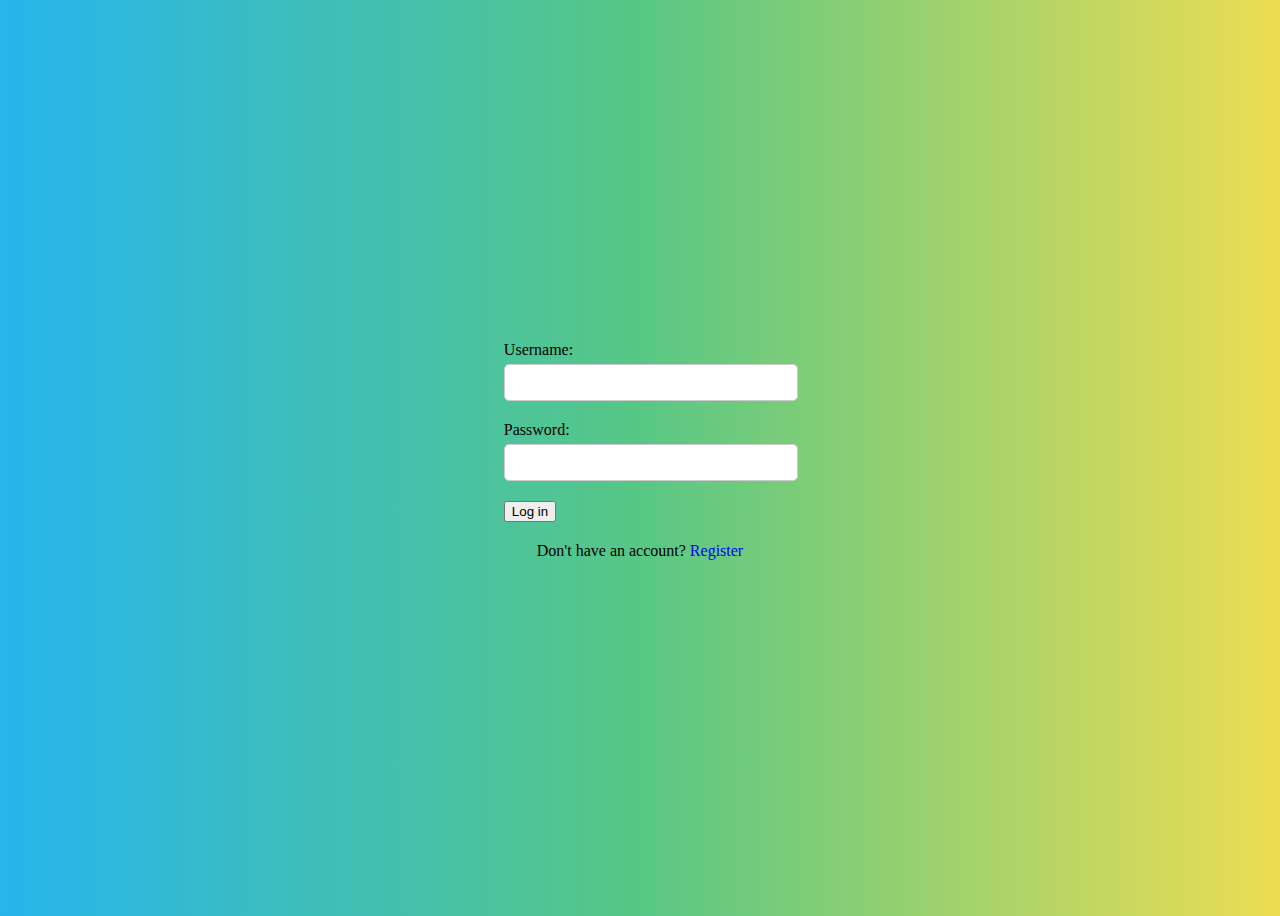
<file: src/main/resources/static/dashboard.html>
<!doctype html>
<html lang="en">
<head>
    <meta charset="UTF-8">
    <meta name="viewport" content="width=device-width, initial-scale=1">
    <title>Dashboard</title>
    <script src="auth.js"></script>
</head>
<body>
<div class="dashboard">
    <h1>Welcome to your Dashboard</h1>
    <div id="user-info"></div>
    <button onclick="handleLogout()">Logout</button>
</div>
<script>
    const user = checkAuth(); // This will redirect if not logged in
    document.getElementById('user-info').innerHTML = `
        <p>Username: ${user.username}</p>
        <p>Email: ${user.email}</p>
    `;
</script>
</body>
</html>
</file>
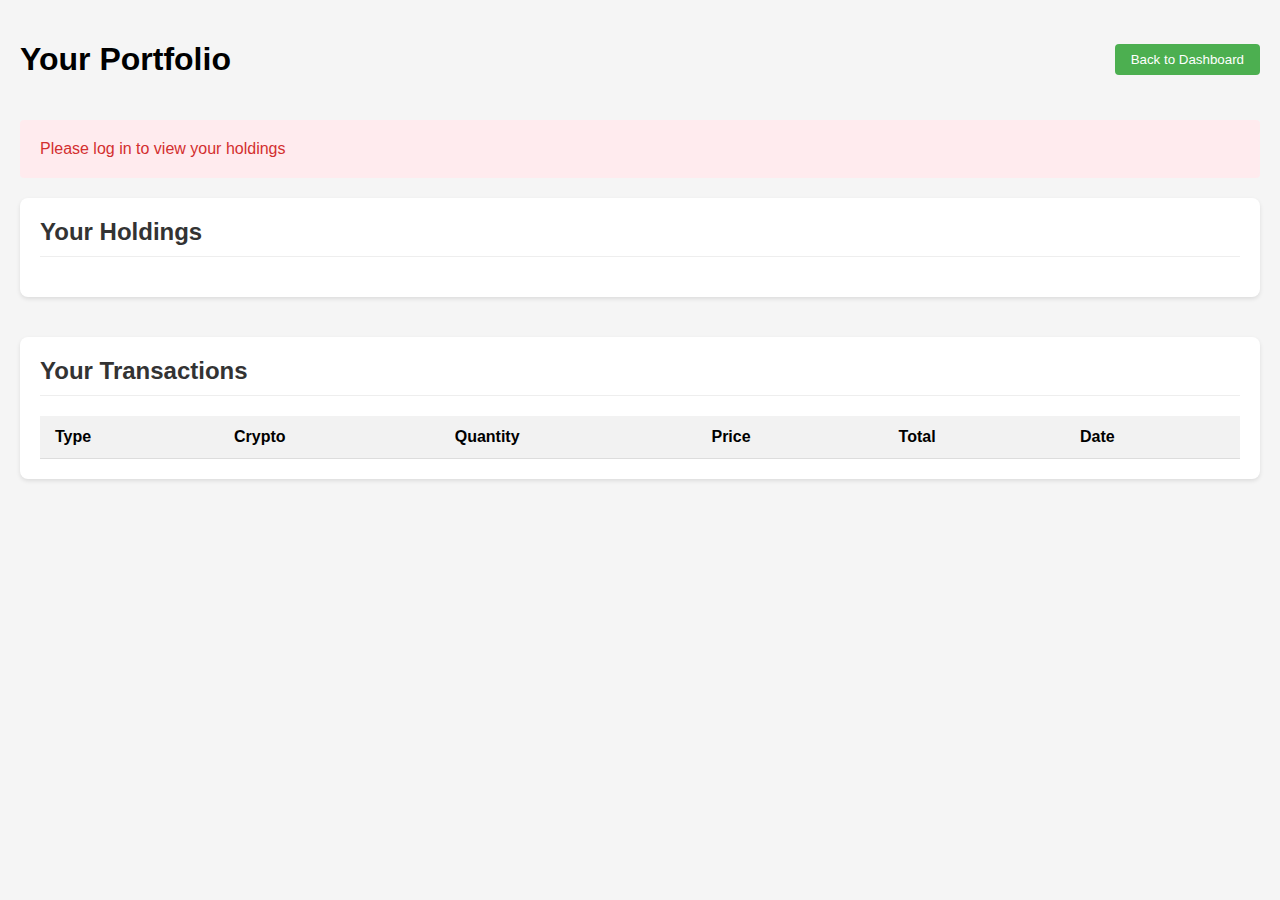
<file: src/main/resources/static/holdings.html>
<!DOCTYPE html>
<html lang="en">
<head>
    <meta charset="UTF-8">
    <meta name="viewport" content="width=device-width, initial-scale=1.0">
    <title>Your Portfolio</title>
    <link rel="stylesheet" href="holdings.css">
    <script src="holdings.js" defer></script>
</head>
<body>
<header>
    <h1>Your Portfolio</h1>
    <button id="back-button">Back to Dashboard</button>
</header>

<main>
    <div id="loading-message">Loading your data...</div>
    <div id="error-message" class="hidden"></div>

    <section class="portfolio-section">
        <h2>Your Holdings</h2>
        <table id="holdings-table">
            <thead>
            <tr>
                <th>Crypto</th>
                <th>Quantity</th>
                <th>Last Updated</th>
            </tr>
            </thead>
            <tbody id="holdings-body"></tbody>
        </table>
    </section>

    <section class="portfolio-section">
        <h2>Your Transactions</h2>
        <table id="transactions-table">
            <thead>
            <tr>
                <th>Type</th>
                <th>Crypto</th>
                <th>Quantity</th>
                <th>Price</th>
                <th>Total</th>
                <th>Date</th>
            </tr>
            </thead>
            <tbody id="transactions-body"></tbody>
        </table>
    </section>
</main>
</body>
</html>
</file>
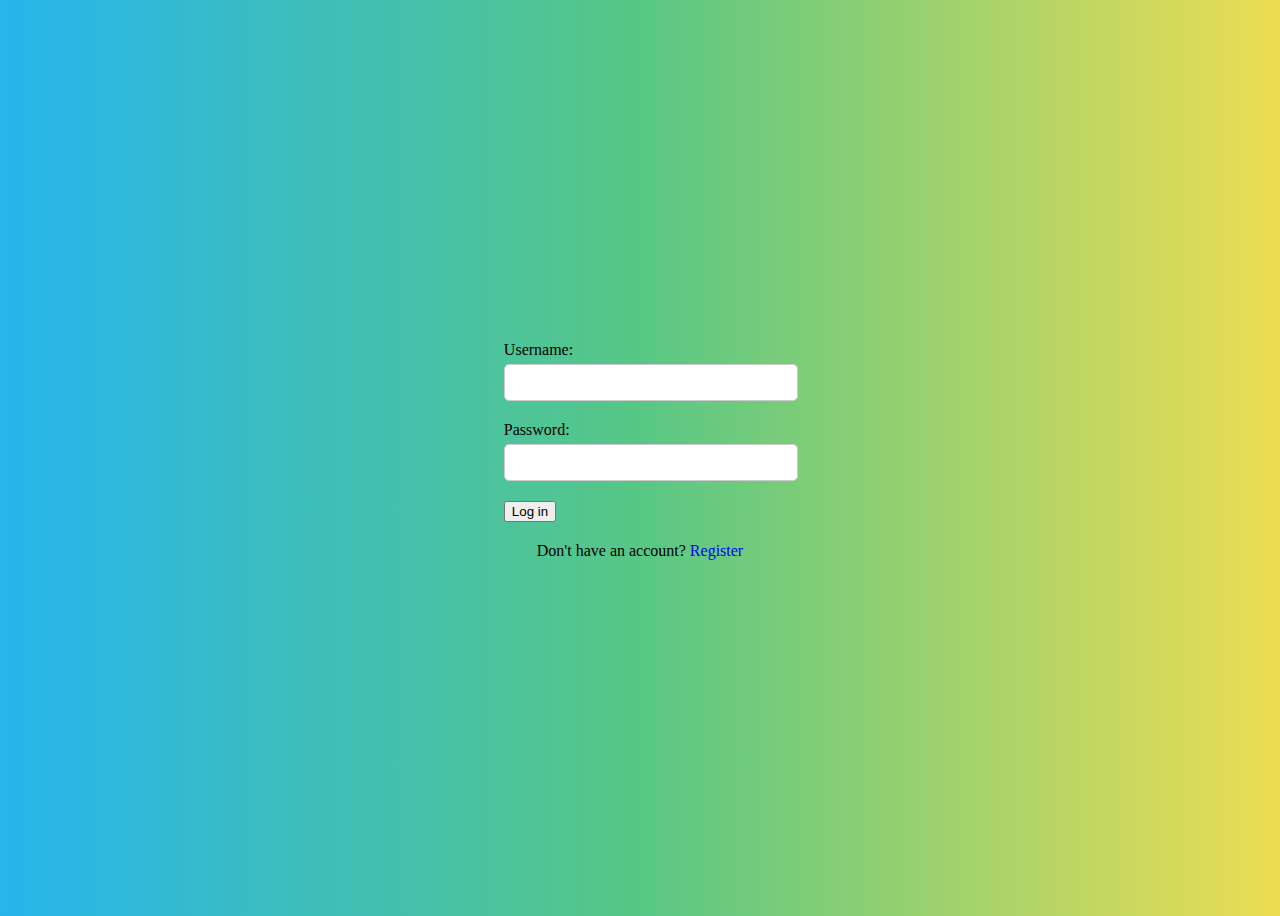
<file: src/main/resources/static/login.html>
<!doctype html>
<html lang="en">
<head>
    <meta charset="UTF-8">
    <meta name="viewport" content="width=device-width, initial-scale=1">
    <link rel="stylesheet" href="signup.css">
    <title>Login</title>
    <script src="auth.js"></script>
</head>
<body>
<div class="main">
    <form>
        <div class="inputbox">
            <label for="username">Username:</label>
            <input type="text" id="username" name="username" required>
        </div>
        <div class="inputbox">
            <label for="password">Password:</label>
            <input type="password" id="password" name="password" required>
        </div>
        <button type="submit">Log in</button>
        <div class="register">
            <p>Don't have an account? <a href="signup.html">Register</a></p>
        </div>
    </form>
</div>
</body>
</html>
</file>
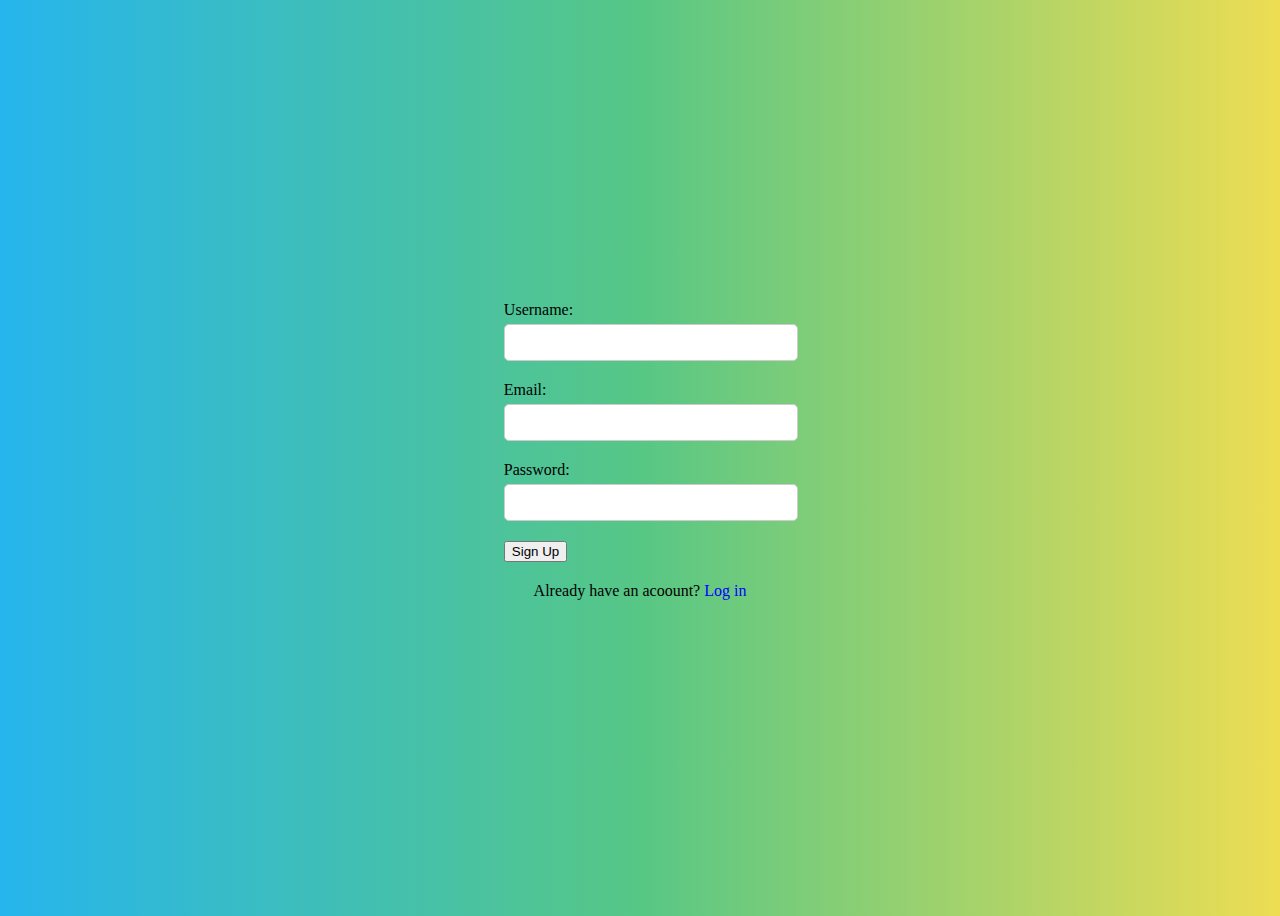
<file: src/main/resources/static/signup.html>
<!doctype html>
<html lang="en">
<head>
    <meta charset="UTF-8">
    <meta name="viewport" content="width=device-width, initial-scale=1">
    <link rel="stylesheet" href="signup.css">
    <script src="signup.js"></script>
    <title>Document</title>
</head>
<body>
    <div class="main">
        <form>
            <div class="inputbox">
                <label for="username">Username:</label>
                <input type="text" id="username" name="username" required>
            </div>
            <div class="inputbox">
                <label for="username">Email:</label>
                <input type="email" id="email" name="email" required>
            </div>
            <div class="inputbox">
                <label for="password">Password:</label>
                <input type="text" id="password" name="password" required>
            </div>
            <button>Sign Up</button>
            <div class="register">
                <p>Already have an acoount? <a href="login.html">Log in</a></p>
            </div>
        </form>
    </div>

</body>
</html>
</file>
<file: src/main/resources/static/holdings.css>
body {
    font-family: Arial, sans-serif;
    margin: 0;
    padding: 20px;
    background-color: #f5f5f5;
}

header {
    display: flex;
    justify-content: space-between;
    align-items: center;
    margin-bottom: 20px;
}

#back-button {
    padding: 8px 16px;
    background-color: #4CAF50;
    color: white;
    border: none;
    border-radius: 4px;
    cursor: pointer;
}

#back-button:hover {
    background-color: #45a049;
}

#holdings-table {
    width: 100%;
    border-collapse: collapse;
    background-color: white;
    box-shadow: 0 2px 4px rgba(0,0,0,0.1);
}

#holdings-table th, #holdings-table td {
    padding: 12px 15px;
    text-align: left;
    border-bottom: 1px solid #ddd;
}

#holdings-table th {
    background-color: #f2f2f2;
    font-weight: bold;
}

#holdings-table tr:hover {
    background-color: #f9f9f9;
}

#loading-message {
    padding: 20px;
    text-align: center;
    font-style: italic;
    color: #666;
}

#error-message {
    padding: 20px;
    background-color: #ffebee;
    color: #d32f2f;
    border-radius: 4px;
    margin-bottom: 20px;
}

.hidden {
    display: none;
}

.portfolio-section {
    margin-bottom: 40px;
    background-color: white;
    padding: 20px;
    border-radius: 8px;
    box-shadow: 0 2px 4px rgba(0,0,0,0.1);
}

.portfolio-section h2 {
    color: #333;
    border-bottom: 1px solid #eee;
    padding-bottom: 10px;
    margin-top: 0;
}

#transactions-table {
    width: 100%;
    border-collapse: collapse;
}

#transactions-table th, #transactions-table td {
    padding: 12px 15px;
    text-align: left;
    border-bottom: 1px solid #ddd;
}

#transactions-table th {
    background-color: #f2f2f2;
    font-weight: bold;
}

#transactions-table tr:hover {
    background-color: #f9f9f9;
}

.buy-type {
    color: #4CAF50;
    font-weight: bold;
}

.sell-type {
    color: #F44336;
    font-weight: bold;
}
</file>
<file: src/main/resources/static/signup.css>
body {
    background: #26b5ed;
    background: linear-gradient(90deg, rgba(38, 181, 237, 1) 0%, rgba(87, 199, 133, 1) 50%, rgba(237, 221, 83, 1) 100%);
}

.container {
    width: 100%;
    max-width: 400px;
    padding: 20px;
    border-radius: 5px;
    background-color: #f9f9f9;
    box-shadow: 0 2px 10px rgba(0, 0, 0, 0.1);
}

h1 {
    text-align: center;
    margin-bottom: 20px;
}

h2 {
    text-align: center;
    margin-bottom: 20px;
}

input[type="text"],
input[type="email"],
input[type="password"] {
    width: 100%;
    padding: 10px;
    margin: 5px 0 20px;
    border: 1px solid #ccc;
    border-radius: 5px;
}

input[type="submit"] {
    width: 100%;
    padding: 10px;
    background-color: #4CAF50;
    color: white;
    border: none;
    border-radius: 5px;
    cursor: pointer;
}

input[type="submit"]:hover {
    background-color: #45a049;
}

.error {
    color: red;
    font-size: 0.9em;
    margin-top: -15px;
    margin-bottom: 10px;
}

.success {
    color: green;
    font-size: 0.9em;
    margin-top: -15px;
    margin-bottom: 10px;
}

a {
    text-decoration: none;
    color: blue;
}

a:hover {
    text-decoration: underline;
}

p {
    text-align: center;
    margin-top: 20px;
}

p a {
    color: blue;
}

p a:hover {
    text-decoration: underline;
}

.main {
    display: flex;
    margin: auto;
    justify-content: center;
    align-items: center;
    height: 100vh;
}
</file>
